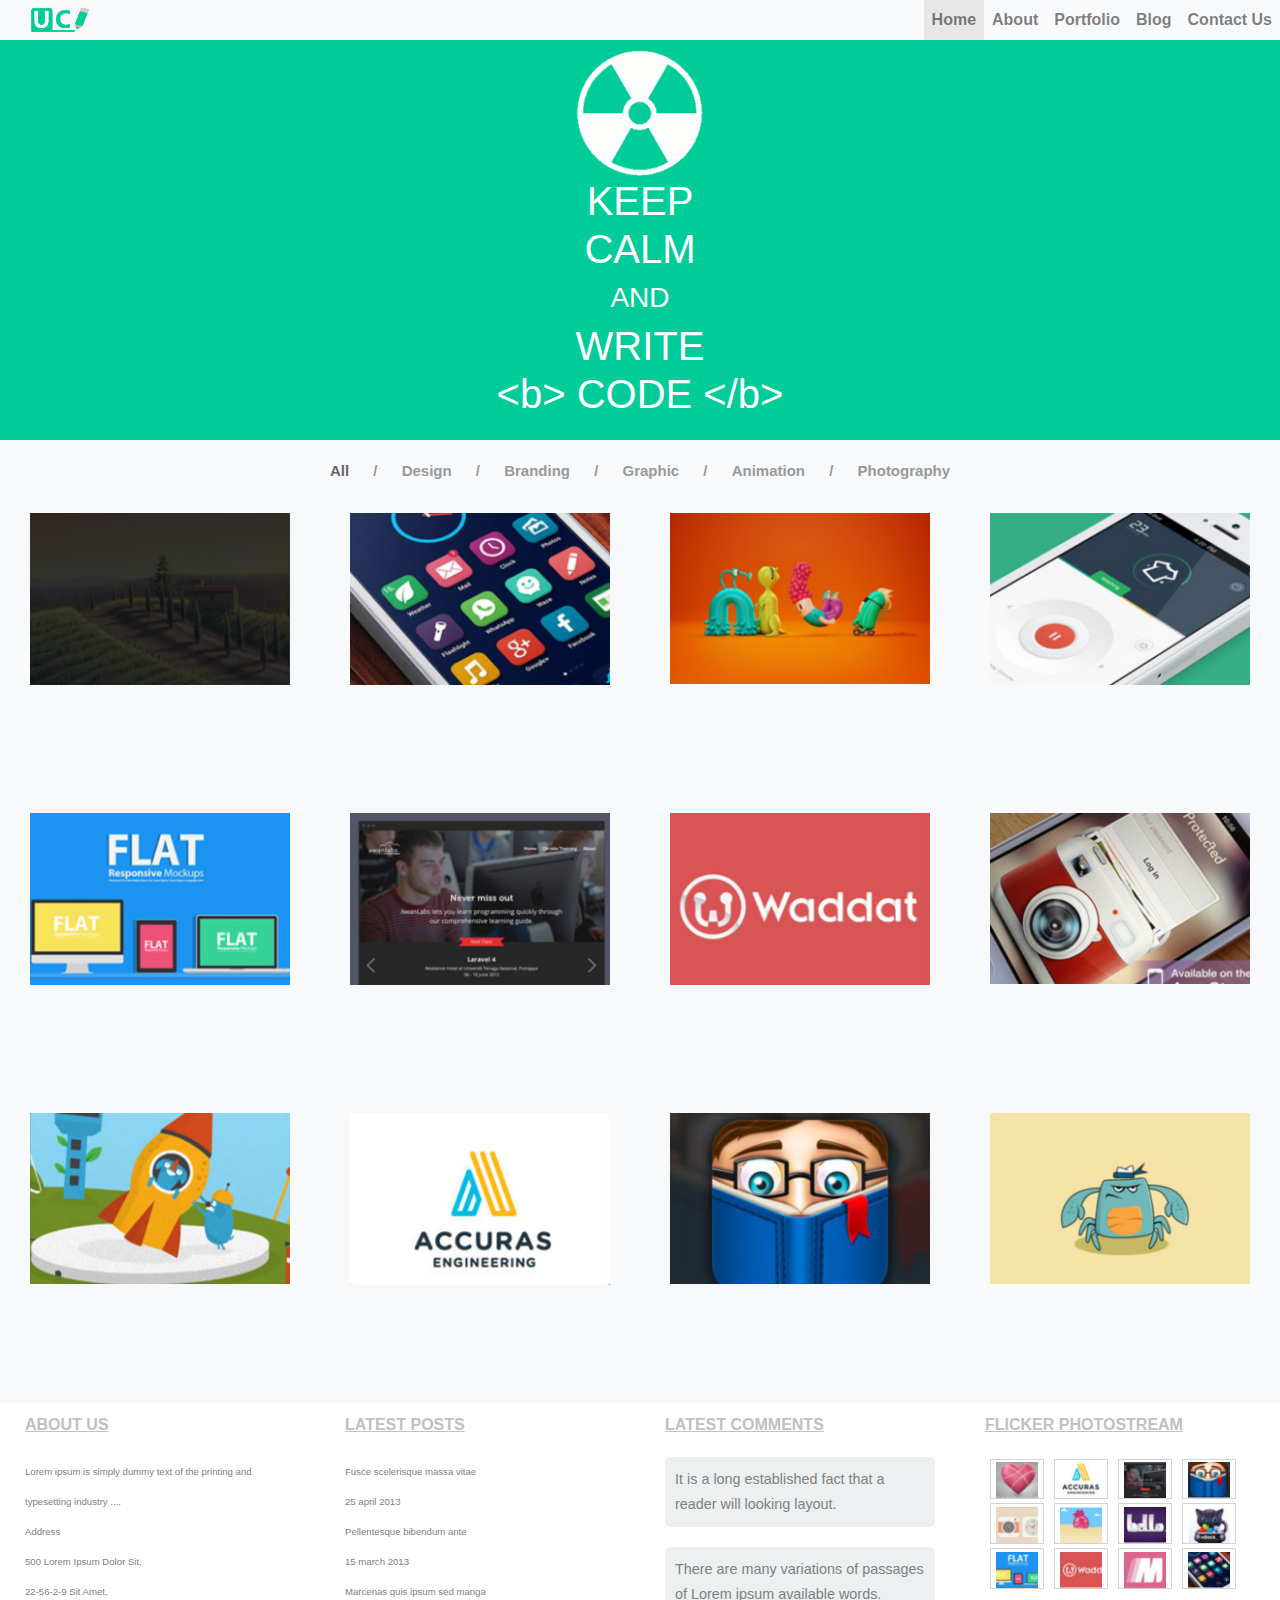
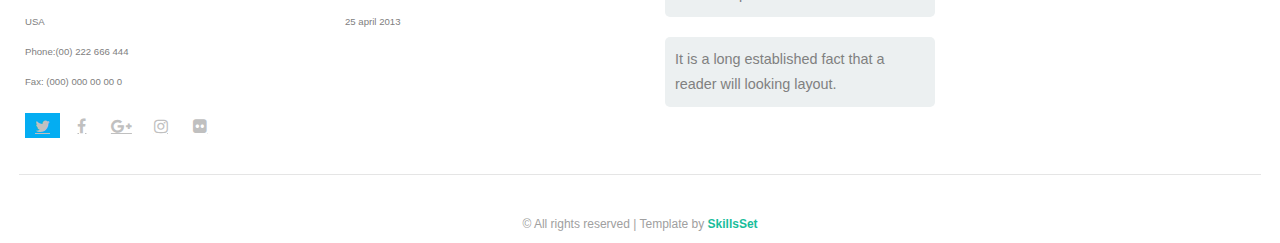
<file: Solved/index.html>
<!DOCTYPE html>

<html lang="en">

<head>

  <meta charset="utf-8">

  <meta name="viewport" content="width=device-width, initial-scale=1, shrink-to-fit=no">

  <meta http-equiv="x-ua-compatible" content="ie=edge">

  <link rel="stylesheet" href="https://stackpath.bootstrapcdn.com/bootstrap/4.4.1/css/bootstrap.min.css"
    integrity="sha384-Vkoo8x4CGsO3+Hhxv8T/Q5PaXtkKtu6ug5TOeNV6gBiFeWPGFN9MuhOf23Q9Ifjh" crossorigin="anonymous">

  <script src="https://ajax.googleapis.com/ajax/libs/jquery/3.3.1/jquery.min.js"> </script>
  <link rel="stylesheet" href="https://cdnjs.cloudflare.com/ajax/libs/font-awesome/4.7.0/css/font-awesome.min.css">
  <link rel="stylesheet" href="style.css">

</head>

<body data-spy="scroll" data-target="#navbar-example" data-offset="70">








  <nav class="navbar navbar-expand-lg navbar-light bg-light rounded" id="navbar-example">

    <img src="images/upperlefticon.png" id="upperlefticon" alt="logo">

    <button class="navbar-toggler " type="button" data-toggle="collapse" data-target="#navbarSupportedContent"
      aria-controls="navbarSupportedContent" aria-expanded="false" aria-label="Toggle navigation">
      <span class="navbar-toggler-icon "></span>
    </button>

    <div class="collapse navbar-collapse ml-auto" id="navbarSupportedContent">
      <ul class="navbar-nav ml-auto" role="tablist">
        <li class="nav-item"> <a id="home" class="nav-link " href="javascript:void(0)">
            Home
            <span class="sr-only">(current)
            </span>
          </a>
        </li>
        <li class="nav-item"> <a class="nav-link" href="javascript:void(0)">About </a> </li>
        <li class="nav-item"> <a class="nav-link" href="javascript:void(0)">Portfolio </a> </li>
        <li class="nav-item"> <a class="nav-link " href="javascript:void(0)">Blog</a> </li>
        <li class="nav-item"> <a class="nav-link " href="javascript:void(0)">Contact Us</a> </li>
      </ul>
    </div>

  </nav>


  <div class="jumbotron" id="jumbotron">
    <div id="jumbotronContent">
      <img src="images/keepcalmlogo.png" id="keepcalm" alt="Keep Calm icon">
      <h1>KEEP<br>CALM</h1>
      <h3>AND</h3>
      <h1>
        WRITE
        <br>
        &lt;b&gt; CODE &lt;/b&gt;
      </h1>
    </div>

  </div>





  <div class="container-fluid" id="container1">





    <p id="secondNav">
      <a href="javascript:void(0)" id="selectedNav" class="navsNames">All </a>/
      <a href="javascript:void(0)" class="navsNames">Design </a> /
      <a href="javascript:void(0)" class="navsNames">Branding </a> /
      <a href="javascript:void(0)" class="navsNames">Graphic </a> /
      <a href="javascript:void(0)" class="navsNames">Animation </a> /
      <a href="javascript:void(0)" class="navsNames">Photography </a>

    </p>


  </div>
  <div class="container-fluid" id="picsContainer">
    <div class="card-deck cards">



      <div class="row rowHeight">


        <div class="col-6 col-md-3 columns">
          <div class="card ">
            <img src="images/1.png" class="card-img-top" alt="icon">

            <div class="card-body ">
              <h5 class="card-title">Bird Document</h5>
              <p class="card-text">Logo</p>

            </div>

          </div>
        </div>
        <div class="col-6 col-md-3 columns">
          <div class="card">
            <img src="images/2.png" class="card-img-top" alt="...">
            <div class="card-body">
              <h5 class="card-title">Visual Infography</h5>
              <p class="card-text">APP</p>
            </div>
          </div>
        </div>



        <div class="col-6 col-md-3 columns">
          <div class="card">
            <img src="images/3.png" class="card-img-top" alt="...">
            <div class="card-body">
              <h5 class="card-title">Sonor's Design</h5>
              <p class="card-text">Web design</p>

            </div>
          </div>
        </div>
        <div class="col-6 col-md-3 columns">
          <div class="card">
            <img src="images/4.png" class="card-img-top" alt="...">
            <div class="card-body">
              <h5 class="card-title">Typography Company</h5>
              <p class="card-text">Business Cards</p>

            </div>
          </div>
        </div>
      </div>




      <div class="row rowHeight">
        <div class="col-6 col-md-3 columns">
          <div class="card">
            <img src="images/5.png" class="card-img-top" alt="icon">
            <div class="card-body">
              <h5 class="card-title">Weatherette</h5>
              <p class="card-text">APP</p>

            </div>
          </div>
        </div>
        <div class="col-6 col-md-3 columns">
          <div class="card">
            <img src="images/6.png" class="card-img-top" alt="...">
            <div class="card-body">
              <h5 class="card-title">BMF</h5>
              <p class="card-text">Business Card</p>

            </div>
          </div>
        </div>
        <div class="col-6 col-md-3 columns">
          <div class="card">
            <img src="images/7.png" class="card-img-top" alt="...">
            <div class="card-body">
              <h5 class="card-title">Techlion</h5>
              <p class="card-text">Business Card</p>

            </div>
          </div>
        </div>
        <div class="col-6 col-md-3 columns">
          <div class="card">
            <img src="images/8.png" class="card-img-top" alt="...">
            <div class="card-body">
              <h5 class="card-title">KittyPic</h5>
              <p class="card-text">Logo</p>

            </div>
          </div>
        </div>
      </div>





      <div class="row rowHeight">
        <div class="col-6 col-md-3 columns">
          <div class="card">
            <img src="images/9.png" class="card-img-top" alt="icon">
            <div class="card-body ">
              <h5 class="card-title">Graph Plotting</h5>
              <p class="card-text">APP</p>

            </div>
          </div>
        </div>
        <div class="col-6 col-md-3 columns">
          <div class="card">
            <img src="images/10.png" class="card-img-top" alt="...">
            <div class="card-body">
              <h5 class="card-title">Student's Guide</h5>
              <p class="card-text">Web Design</p>

            </div>
          </div>
        </div>
        <div class="col-6 col-md-3 columns">
          <div class="card">
            <img src="images/11.png" class="card-img-top" alt="...">
            <div class="card-body">
              <h5 class="card-title">Book Reading</h5>
              <p class="card-text">Icon</p>

            </div>
          </div>
        </div>
        <div class="col-6 col-md-3 columns">
          <div class="card">
            <img src="images/12.png" class="card-img-top" alt="...">
            <div class="card-body">
              <h5 class="card-title">3d Map</h5>
              <p class="card-text">Icon</p>
            </div>
          </div>
        </div>
      </div>


    </div>


  </div>



  <div class="lastContainer">
    <div class="container-fluid" id="lastFluid">

      <div class="row">




        <div class="col-12 col-md-3">
          <div class="card-group">
            <div class="card lastCards">
              <a href="javascript:void(0)">ABOUT US</a>
              <p>Lorem ipsum is simply dummy text of the printing and typesetting industry ....
                <br>
                Address
                <br>
                500 Lorem Ipsum Dolor Sit,<br>
                22-56-2-9 Sit Amet,<br>
                USA<br>
                Phone:(00) 222 666 444
                <br>
                Fax: (000) 000 00 00 0

              </p>

              <div class="socialMediaLinks">
                <a href="javascript:void(0)" class="fa fa-twitter"></a>
                <a href="javascript:void(0)" class="fa fa-facebook"></a>
                <a href="javascript:void(0)" class="fa fa-google-plus"></a>
                <a href="javascript:void(0)" class="fa fa-instagram"></a>
                <a href="javascript:void(0)" class="fa fa-flickr"></a>
              </div>


            </div>
          </div>
        </div>




        <div class="col-12 col-md-3">
          <div class="card-group">
            <div class="card lastCards">
              <a href="javascript:void(0)">LATEST POSTS</a>

              <p>Fusce scelerisque massa vitae<br>
                25 april 2013
                <br>
                Pellentesque bibendum ante<br>
                15 march 2013<br>
                Marcenas quis ipsum sed manga<br>
                25 april 2013
              </p>
            </div>
          </div>
        </div>




        <div class="col-12 col-md-2 col-xl-3">
          <div class="card lastCards">
            <a href="javascript:void(0)">LATEST COMMENTS</a>
            <div class="latestComments">
              <p>It is a long established fact that a reader will looking layout.</p>
            </div>
            <div class="latestComments">
              <p>There are many variations of passages of Lorem ipsum available words.</p>
            </div>
            <div class="latestComments">
              <p>It is a long established fact that a reader will looking layout.</p>
            </div>
          </div>
        </div>



        <div class="col-12 col-md-4 col-xl-3">
          <div class="card lastCards">
            <a href="javascript:void(0)">FLICKER PHOTOSTREAM</a>



            <div class="smallCards">





              <div class="theRow">

                <div class="smallCardsBorder">
                  <div class="pics"><img src="images/s1.png"></div>
                </div>




                <div class="smallCardsBorder">
                  <div class="pics"><img src="images/s2.png"></div>
                </div>



                <div class="smallCardsBorder">
                  <div class="pics"><img src="images/s3.png"></div>
                </div>



                <div class="smallCardsBorder">
                  <div class="pics"><img src="images/s4.png"></div>
                </div>

              </div>








              <div class="theRow">

                <div class="smallCardsBorder">
                  <div class="pics"><img src="images/s5.png"></div>
                </div>




                <div class="smallCardsBorder">
                  <div class="pics"><img src="images/s6.png"></div>
                </div>



                <div class="smallCardsBorder">
                  <div class="pics"><img src="images/s7.png"></div>
                </div>



                <div class="smallCardsBorder">
                  <div class="pics"><img src="images/s8.png"></div>
                </div>

              </div>








              <div class="theRow">

                <div class="smallCardsBorder">
                  <div class="pics"><img src="images/s9.png"></div>
                </div>




                <div class="smallCardsBorder">
                  <div class="pics"><img src="images/s10.png"></div>
                </div>



                <div class="smallCardsBorder">
                  <div class="pics"><img src="images/s11.png"></div>
                </div>


                
                <div class="smallCardsBorder">
                  <div class="pics"><img src="images/s12.png"></div>
                </div>

              </div>

            </div>

          </div>

        </div>

      </div>

    </div>

  </div>

  <div class="footer">
    <hr id="lastLine">
    <br>
    <p id="bottomLine">&copy; All rights reserved | Template by <a href="javascript:void(0)">SkillsSet</a></p>

  </div>


  <script src="https://code.jquery.com/jquery-3.4.1.slim.min.js"
    integrity="sha384-J6qa4849blE2+poT4WnyKhv5vZF5SrPo0iEjwBvKU7imGFAV0wwj1yYfoRSJoZ+n"
    crossorigin="anonymous"></script>
  <script src="https://cdn.jsdelivr.net/npm/popper.js@1.16.0/dist/umd/popper.min.js"
    integrity="sha384-Q6E9RHvbIyZFJoft+2mJbHaEWldlvI9IOYy5n3zV9zzTtmI3UksdQRVvoxMfooAo"
    crossorigin="anonymous"></script>
  <script src="https://stackpath.bootstrapcdn.com/bootstrap/4.4.1/js/bootstrap.min.js"
    integrity="sha384-wfSDF2E50Y2D1uUdj0O3uMBJnjuUD4Ih7YwaYd1iqfktj0Uod8GCExl3Og8ifwB6"
    crossorigin="anonymous"></script>

  <script src="jquery.js" type="text/javascript"></script>

</body>

</html>
</file>
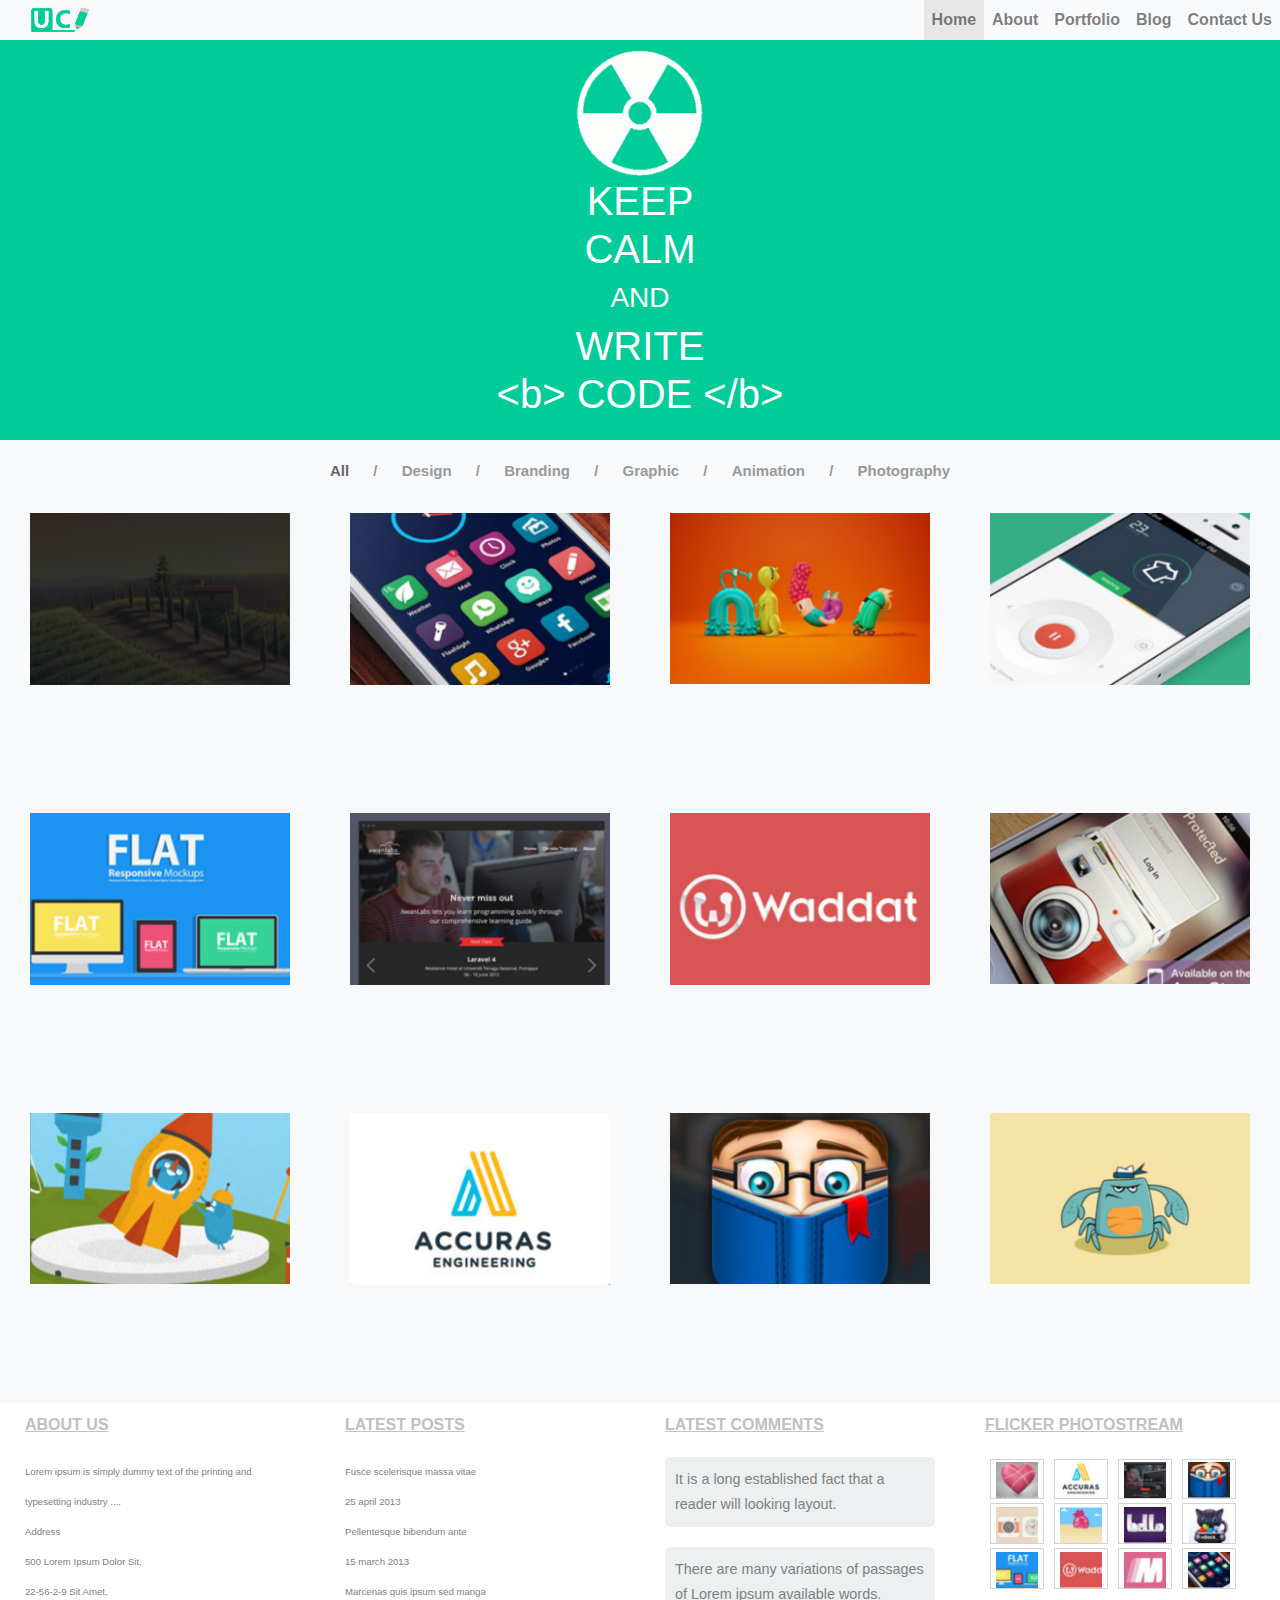
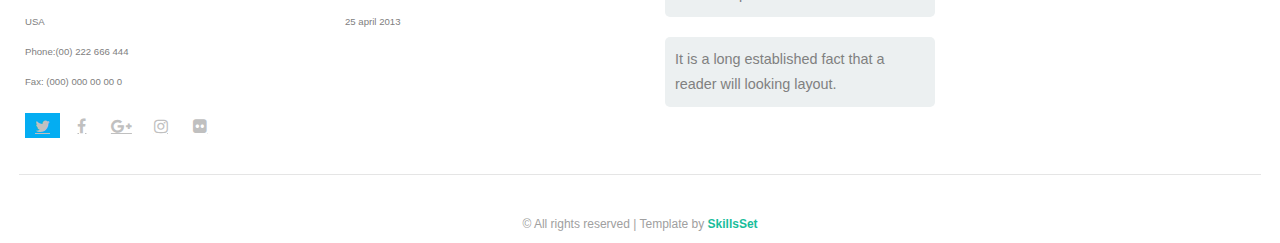
<file: Solved/Bootstrap.html>
<!DOCTYPE html>

<html lang="en">

<head>

  <meta charset="utf-8">

  <meta name="viewport" content="width=device-width, initial-scale=1, shrink-to-fit=no">

  <meta http-equiv="x-ua-compatible" content="ie=edge">

  <link rel="stylesheet" href="https://stackpath.bootstrapcdn.com/bootstrap/4.4.1/css/bootstrap.min.css"
    integrity="sha384-Vkoo8x4CGsO3+Hhxv8T/Q5PaXtkKtu6ug5TOeNV6gBiFeWPGFN9MuhOf23Q9Ifjh" crossorigin="anonymous">

  <script src="https://ajax.googleapis.com/ajax/libs/jquery/3.3.1/jquery.min.js"> </script>
  <link rel="stylesheet" href="https://cdnjs.cloudflare.com/ajax/libs/font-awesome/4.7.0/css/font-awesome.min.css">
  <link rel="stylesheet" href="style.css">

</head>

<body data-spy="scroll" data-target="#navbar-example" data-offset="70">








  <nav class="navbar navbar-expand-lg navbar-light bg-light rounded" id="navbar-example">

    <img src="images/upperlefticon.png" id="upperlefticon" alt="logo">

    <button class="navbar-toggler " type="button" data-toggle="collapse" data-target="#navbarSupportedContent"
      aria-controls="navbarSupportedContent" aria-expanded="false" aria-label="Toggle navigation">
      <span class="navbar-toggler-icon "></span>
    </button>

    <div class="collapse navbar-collapse ml-auto" id="navbarSupportedContent">
      <ul class="navbar-nav ml-auto" role="tablist">
        <li class="nav-item"> <a id="home" class="nav-link " href="javascript:void(0)">
            Home
            <span class="sr-only">(current)
            </span>
          </a>
        </li>
        <li class="nav-item"> <a class="nav-link" href="javascript:void(0)">About </a> </li>
        <li class="nav-item"> <a class="nav-link" href="javascript:void(0)">Portfolio </a> </li>
        <li class="nav-item"> <a class="nav-link " href="javascript:void(0)">Blog</a> </li>
        <li class="nav-item"> <a class="nav-link " href="javascript:void(0)">Contact Us</a> </li>
      </ul>
    </div>

  </nav>


  <div class="jumbotron" id="jumbotron">
    <div id="jumbotronContent">
      <img src="images/keepcalmlogo.png" id="keepcalm" alt="Keep Calm icon">
      <h1>KEEP<br>CALM</h1>
      <h3>AND</h3>
      <h1>
        WRITE
        <br>
        &lt;b&gt; CODE &lt;/b&gt;
      </h1>
    </div>

  </div>





  <div class="container-fluid" id="container1">





    <p id="secondNav">
      <a href="javascript:void(0)" id="selectedNav" class="navsNames">All </a>/
      <a href="javascript:void(0)" class="navsNames">Design </a> /
      <a href="javascript:void(0)" class="navsNames">Branding </a> /
      <a href="javascript:void(0)" class="navsNames">Graphic </a> /
      <a href="javascript:void(0)" class="navsNames">Animation </a> /
      <a href="javascript:void(0)" class="navsNames">Photography </a>

    </p>


  </div>
  <div class="container-fluid" id="picsContainer">
    <div class="card-deck cards">



      <div class="row rowHeight">


        <div class="col-6 col-md-3 columns">
          <div class="card ">
            <img src="images/1.png" class="card-img-top" alt="icon">

            <div class="card-body ">
              <h5 class="card-title">Bird Document</h5>
              <p class="card-text">Logo</p>

            </div>

          </div>
        </div>
        <div class="col-6 col-md-3 columns">
          <div class="card">
            <img src="images/2.png" class="card-img-top" alt="...">
            <div class="card-body">
              <h5 class="card-title">Visual Infography</h5>
              <p class="card-text">APP</p>
            </div>
          </div>
        </div>



        <div class="col-6 col-md-3 columns">
          <div class="card">
            <img src="images/3.png" class="card-img-top" alt="...">
            <div class="card-body">
              <h5 class="card-title">Sonor's Design</h5>
              <p class="card-text">Web design</p>

            </div>
          </div>
        </div>
        <div class="col-6 col-md-3 columns">
          <div class="card">
            <img src="images/4.png" class="card-img-top" alt="...">
            <div class="card-body">
              <h5 class="card-title">Typography Company</h5>
              <p class="card-text">Business Card</p>

            </div>
          </div>
        </div>
      </div>




      <div class="row rowHeight">
        <div class="col-6 col-md-3 columns">
          <div class="card">
            <img src="images/5.png" class="card-img-top" alt="icon">
            <div class="card-body">
              <h5 class="card-title">Weatherette</h5>
              <p class="card-text">APP</p>

            </div>
          </div>
        </div>
        <div class="col-6 col-md-3 columns">
          <div class="card">
            <img src="images/6.png" class="card-img-top" alt="...">
            <div class="card-body">
              <h5 class="card-title">BMF</h5>
              <p class="card-text">Business Card</p>

            </div>
          </div>
        </div>
        <div class="col-6 col-md-3 columns">
          <div class="card">
            <img src="images/7.png" class="card-img-top" alt="...">
            <div class="card-body">
              <h5 class="card-title">Techlion</h5>
              <p class="card-text">Business Card</p>

            </div>
          </div>
        </div>
        <div class="col-6 col-md-3 columns">
          <div class="card">
            <img src="images/8.png" class="card-img-top" alt="...">
            <div class="card-body">
              <h5 class="card-title">KittyPic</h5>
              <p class="card-text">Logo</p>

            </div>
          </div>
        </div>
      </div>





      <div class="row rowHeight">
        <div class="col-6 col-md-3 columns">
          <div class="card">
            <img src="images/9.png" class="card-img-top" alt="icon">
            <div class="card-body ">
              <h5 class="card-title">Graph Plotting</h5>
              <p class="card-text">APP</p>

            </div>
          </div>
        </div>
        <div class="col-6 col-md-3 columns">
          <div class="card">
            <img src="images/10.png" class="card-img-top" alt="...">
            <div class="card-body">
              <h5 class="card-title">Student's Guide</h5>
              <p class="card-text">Web Design</p>

            </div>
          </div>
        </div>
        <div class="col-6 col-md-3 columns">
          <div class="card">
            <img src="images/11.png" class="card-img-top" alt="...">
            <div class="card-body">
              <h5 class="card-title">Book Reading</h5>
              <p class="card-text">Icon</p>

            </div>
          </div>
        </div>
        <div class="col-6 col-md-3 columns">
          <div class="card">
            <img src="images/12.png" class="card-img-top" alt="...">
            <div class="card-body">
              <h5 class="card-title">3d Map</h5>
              <p class="card-text">Icon</p>
            </div>
          </div>
        </div>
      </div>


    </div>


  </div>



  <div class="lastContainer">
    <div class="container-fluid" id="lastFluid">

      <div class="row">




        <div class="col-12 col-md-3">
          <div class="card-group">
            <div class="card lastCards">
              <a href="javascript:void(0)">ABOUT US</a>
              <p>Lorem ipsum is simply dummy text of the printing and typesetting industry ....
                <br>
                Address
                <br>
                500 Lorem Ipsum Dolor Sit,<br>
                22-56-2-9 Sit Amet,<br>
                USA<br>
                Phone:(00) 222 666 444
                <br>
                Fax: (000) 000 00 00 0

              </p>

              <div class="socialMediaLinks">
                <a href="javascript:void(0)" class="fa fa-twitter"></a>
                <a href="javascript:void(0)" class="fa fa-facebook"></a>
                <a href="javascript:void(0)" class="fa fa-google-plus"></a>
                <a href="javascript:void(0)" class="fa fa-instagram"></a>
                <a href="javascript:void(0)" class="fa fa-flickr"></a>
              </div>


            </div>
          </div>
        </div>




        <div class="col-12 col-md-3">
          <div class="card-group">
            <div class="card lastCards">
              <a href="javascript:void(0)">LATEST POSTS</a>

              <p>Fusce scelerisque massa vitae<br>
                25 april 2013
                <br>
                Pellentesque bibendum ante<br>
                15 march 2013<br>
                Marcenas quis ipsum sed manga<br>
                25 april 2013
              </p>
            </div>
          </div>
        </div>




        <div class="col-12 col-md-2 col-xl-3">
          <div class="card lastCards">
            <a href="javascript:void(0)">LATEST COMMENTS</a>
            <div class="latestComments">
              <p>It is a long established fact that a reader will looking layout.</p>
            </div>
            <div class="latestComments">
              <p>There are many variations of passages of Lorem ipsum available words.</p>
            </div>
            <div class="latestComments">
              <p>It is a long established fact that a reader will looking layout.</p>
            </div>
          </div>
        </div>



        <div class="col-12 col-md-4 col-xl-3">
          <div class="card lastCards">
            <a href="javascript:void(0)">FLICKER PHOTOSTREAM</a>



            <div class="smallCards">





              <div class="theRow">

                <div class="smallCardsBorder">
                  <div class="pics"><img src="images/s1.png"></div>
                </div>




                <div class="smallCardsBorder">
                  <div class="pics"><img src="images/s2.png"></div>
                </div>



                <div class="smallCardsBorder">
                  <div class="pics"><img src="images/s3.png"></div>
                </div>



                <div class="smallCardsBorder">
                  <div class="pics"><img src="images/s4.png"></div>
                </div>

              </div>








              <div class="theRow">

                <div class="smallCardsBorder">
                  <div class="pics"><img src="images/s5.png"></div>
                </div>




                <div class="smallCardsBorder">
                  <div class="pics"><img src="images/s6.png"></div>
                </div>



                <div class="smallCardsBorder">
                  <div class="pics"><img src="images/s7.png"></div>
                </div>



                <div class="smallCardsBorder">
                  <div class="pics"><img src="images/s8.png"></div>
                </div>

              </div>








              <div class="theRow">

                <div class="smallCardsBorder">
                  <div class="pics"><img src="images/s9.png"></div>
                </div>




                <div class="smallCardsBorder">
                  <div class="pics"><img src="images/s10.png"></div>
                </div>



                <div class="smallCardsBorder">
                  <div class="pics"><img src="images/s11.png"></div>
                </div>


                
                <div class="smallCardsBorder">
                  <div class="pics"><img src="images/s12.png"></div>
                </div>

              </div>

            </div>

          </div>

        </div>

      </div>

    </div>

  </div>

  <div class="footer">
    <hr id="lastLine">
    <br>
    <p id="bottomLine">&copy; All rights reserved | Template by <a href="javascript:void(0)">SkillsSet</a></p>

  </div>


  <script src="https://code.jquery.com/jquery-3.4.1.slim.min.js"
    integrity="sha384-J6qa4849blE2+poT4WnyKhv5vZF5SrPo0iEjwBvKU7imGFAV0wwj1yYfoRSJoZ+n"
    crossorigin="anonymous"></script>
  <script src="https://cdn.jsdelivr.net/npm/popper.js@1.16.0/dist/umd/popper.min.js"
    integrity="sha384-Q6E9RHvbIyZFJoft+2mJbHaEWldlvI9IOYy5n3zV9zzTtmI3UksdQRVvoxMfooAo"
    crossorigin="anonymous"></script>
  <script src="https://stackpath.bootstrapcdn.com/bootstrap/4.4.1/js/bootstrap.min.js"
    integrity="sha384-wfSDF2E50Y2D1uUdj0O3uMBJnjuUD4Ih7YwaYd1iqfktj0Uod8GCExl3Og8ifwB6"
    crossorigin="anonymous"></script>

  <script src="jquery.js" type="text/javascript"></script>

</body>

</html>
</file>
<file: Solved/style.css>
body {
	position: relative;
	font-family: Arial, Helvetica, sans-serif;
	background-color: white;
}

#home {
	background-color: rgb(231, 231, 231);
}

#navbar-example li {
	font-weight: bold;
	padding: 0;
}

#jumbotron {
	background-color: rgb(0, 204, 153);
	height: 400px;
	border-radius: 0;
	text-align: center;
	color: white;
	padding: 10px;
	margin-bottom: 0px;
}

#jumbotronContent {
	font-weight: bold;
}

.navbar {
	background-color: rgb(248, 249, 250);
	padding: 0;
}

.nav-item {
	padding: 5px 10px;
}

.first {
	background-color: gray;
}

#upperlefticon {
	width: 60px;
	margin-left: 30px;
}

#keepcalm {
	width: 150px;
}

#container1 {
	background-color: rgb(248, 249, 250);
}

#secondNav {
	padding: 20px;
	margin: 0;
	text-align: center;
	font-weight: bold;
	font-size: 15px;
	color: rgb(153, 153, 153);
}

.navsNames:hover {
	text-decoration: none;
	color: gray;
}

.navsNames {
	padding: 20px;
	text-decoration: none;
	font-weight: bold;
	font-size: 15px;
	color: rgb(153, 153, 153);
}

#selectedNav {
	color: rgb(102, 102, 102);
}

.card {
	margin: 10px;
	border-radius: 0;
	border: none;
	background-color: rgb(248, 249, 250);
}

.card-deck {
	margin: 0;
	padding: 0;
	background-color: rgb(248, 249, 250);
}

#picsContainer {
	background-color: rgb(248, 249, 250);
}

.card-img, .card-img-top {
	border-radius: 0;
	transition: transform .2s;
}

.columns {
	height: 300px;
}

.card-title {
	color: rgb(128, 128, 128);
	text-align: center;
	font-size: large;
}

.card-text {
	color: rgb(128, 128, 128);
	text-align: center;
	font-size: medium;
}

.cards {
	background-color: rgb(248, 249, 250);
}

.cards:hover {
	cursor: pointer;
}

.card-title {
	margin: 0px;
}

.card-body {
	display: none;
	background-color: rgb(248, 249, 250);
}

.lastContainer {
	background-color: white;
	width: 100%;
}

.lastContainer a {
	margin-bottom: 20px;
	text-decoration: underline;
	font-weight: 550;
	color: rgb(192, 192, 192);
}

.lastContainer p {
	color: rgb(128, 128, 128);
	font-size: 0.6rem;
	line-height: 30px;
}

.containerWithin {
	margin-left: 30px;
}

.lastCards {
	background-color: white;
}

/* Styles of all font awesome(Social Media) icons */

.fa {
	padding: 5px;
	width: 35px;
	height: 25px;
	text-align: center;
	text-decoration: none;
}

/* Adding a hover effect  */

.fa-twitter {
	color: white;
	background-color: rgb(4, 173, 242);
}

.fa-twitter:hover {
	background: white;
	color: gray;
}

.fa-facebook:hover {
	background: #3B5998;
	color: white;
}

.fa-google-plus:hover {
	background: orangered;
	color: white;
}

.fa-instagram:hover {
	color: white;
	background: rgb(156, 50, 156);
}

.fa-flickr:hover {
	color: white;
	background: rgb(3, 82, 3);
}

.latestComments {
	background-color: rgb(236, 240, 241);
	border-radius: 5px;
	margin-bottom: 20px;
	color: rgb(192, 192, 192);
	vertical-align: middle;
}

.latestComments p {
	line-height: 25px;
	font-size: 0.9rem;
	margin-bottom: 0;
	padding: 10px;
}

#lastFluid {
	background-color: white;
}

.smallCards {
	float: left;
	width: 270px;
	height: 170px;
}

.theRow {
	width: 100%;
}

.smallCardsBorder {
	width: 20%;
	height: 27%;
	float: left;
	text-align: center;
	border: 1px solid lightgray;
	margin: 2px 5px;
}

.pics {
	width: 80%;
	height: 80%;
	margin: auto;
	margin-top: 5%;
}

.pics:hover {
	cursor: pointer;
}

.smallCardsBorder:hover {
	cursor: pointer;
	border: 1px solid gray;
}

.pics img {
	width: 100%;
	height: 100%;
}

.footer {
	background-color: white;
}

#lastLine {
	width: 97%;
	background-color: white;
}

#bottomLine {
	color: rgb(160, 160, 160);
	text-align: center;
	margin: 0;
	font-size: 12px;
	margin-bottom: 10px;
}

#bottomLine>a {
	font-size: 12px;
	font-weight: 550;
	color: rgb(25, 189, 155);
	text-decoration: none;
}

#bottomLine>a:hover {
	text-decoration: underline;
}
</file>
